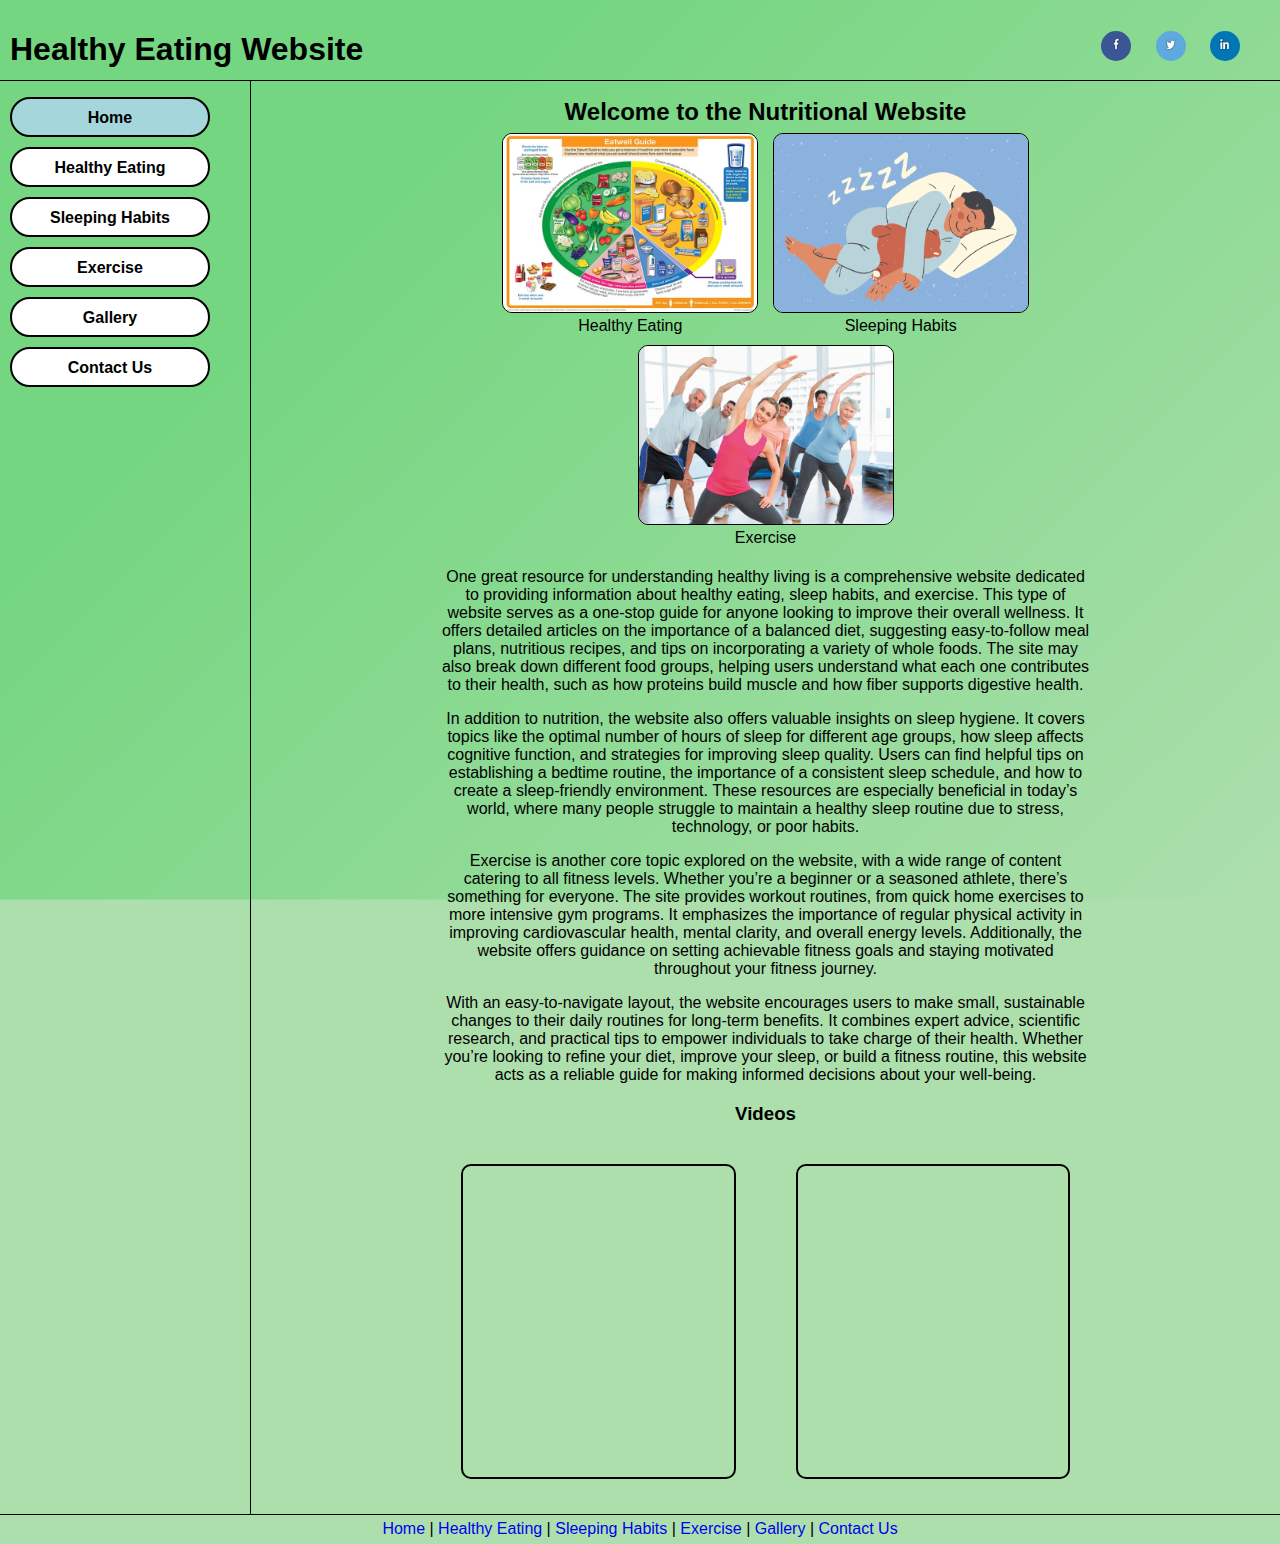
<file: index.html>
<!DOCTYPE html>
<html>
    <head>
        <title>Nutritional Website: Home Page</title>
        <link rel="stylesheet" href="style.css">
    </head>
    
    <body>
         <div id="main">
            <div id="header">
                <h1>Healthy Eating Website</h1>
                
                <div id="social">
                    <a href="https://facebook.com">
                        <img src="images/facebook.jpg" alt="facebook">
                    </a>
                    <a href="https://x.com">
                        <img src="images/x.jpg" alt="x">
                    </a>
                    <a href="https://linkedin.com">
                        <img src="images/linkedin.jpg" alt="linkedin">
                    </a>
                </div>
            </div>

            <div id="nav">
                <ul>
                    <li><a class="active" href="home.html">Home</a></li>
                    <li><a href="Healthy Eating.html">Healthy Eating</a></li>
                    <li><a href="Sleeping Habits.html">Sleeping Habits</a></li>
                    <li><a href="Exercise.html">Exercise</a></li>
                    <li><a href="Gallery.html">Gallery</a></li>
                    <li><a href="contact.html">Contact Us</a></li>
                </ul>
            </div>

        <div id="content">
                <div id="title">
                    <h2>Welcome to the Nutritional Website</h2>
                </div>

            <div id="home_box">
                <div class="pics">
                    <img src="images/diet-plate.webp" alt="Healthy Eating Pie Chart">
                    <p>Healthy Eating</p>
            </div>
            <div class="pics">
                <img src="images/Catching+Z's_+A+guide+to+healthy+sleep+habits+in+2024.png" alt="Sleeping">
                <p>Sleeping Habits</p>
            </div>
            <div class="pics">
                <img src="images/l0908b16207233934035.jpg" alt="Exercise">
                <p>Exercise</p>
            </div>

            <p>
                One great resource for understanding healthy living is a comprehensive website dedicated to providing information about healthy eating, sleep habits, and exercise. This type of website serves as a one-stop guide for anyone looking to improve their overall wellness. It offers detailed articles on the importance of a balanced diet, suggesting easy-to-follow meal plans, nutritious recipes, and tips on incorporating a variety of whole foods. The site may also break down different food groups, helping users understand what each one contributes to their health, such as how proteins build muscle and how fiber supports digestive health.
            </p>

            <p>
                In addition to nutrition, the website also offers valuable insights on sleep hygiene. It covers topics like the optimal number of hours of sleep for different age groups, how sleep affects cognitive function, and strategies for improving sleep quality. Users can find helpful tips on establishing a bedtime routine, the importance of a consistent sleep schedule, and how to create a sleep-friendly environment. These resources are especially beneficial in today’s world, where many people struggle to maintain a healthy sleep routine due to stress, technology, or poor habits.
            </p>
            <p>
                Exercise is another core topic explored on the website, with a wide range of content catering to all fitness levels. Whether you’re a beginner or a seasoned athlete, there’s something for everyone. The site provides workout routines, from quick home exercises to more intensive gym programs. It emphasizes the importance of regular physical activity in improving cardiovascular health, mental clarity, and overall energy levels. Additionally, the website offers guidance on setting achievable fitness goals and staying motivated throughout your fitness journey.
            </p>
            <p>
                With an easy-to-navigate layout, the website encourages users to make small, sustainable changes to their daily routines for long-term benefits. It combines expert advice, scientific research, and practical tips to empower individuals to take charge of their health. Whether you’re looking to refine your diet, improve your sleep, or build a fitness routine, this website acts as a reliable guide for making informed decisions about your well-being.
            </p>

            <h3>Videos</h3>

            <div class="videocontainer">
                <div class="video">
                    <iframe width="560" height="315" src="https://www.youtube.com/embed/9q2FUkXBc5M?si=v06R25YLA8OMnoNm" title="YouTube video player" frameborder="0" allow="accelerometer; autoplay; clipboard-write; encrypted-media; gyroscope; picture-in-picture; web-share" referrerpolicy="strict-origin-when-cross-origin" allowfullscreen></iframe>                </div>
                <div class="video">
                    <iframe width="560" height="315" src="https://www.youtube.com/embed/t0kACis_dJE?si=IlNUmwxzmwwp0F8l" title="YouTube video player" frameborder="0" allow="accelerometer; autoplay; clipboard-write; encrypted-media; gyroscope; picture-in-picture; web-share" referrerpolicy="strict-origin-when-cross-origin" allowfullscreen></iframe>                </div>
            </div>


        </div>
        </div>

        <div id="footer">
            <a href="home.html">Home</a> | 
            <a href="Healthy Eating.html">Healthy Eating</a> | 
            <a href="Sleeping Habits.html">Sleeping Habits</a> | 
            <a href="Exercise.html">Exercise</a> | 
            <a href="Gallery.html">Gallery</a> | 
            <a href="contact.html">Contact Us</a>
        </div>

         </div>
    </body>
</html>
</file>
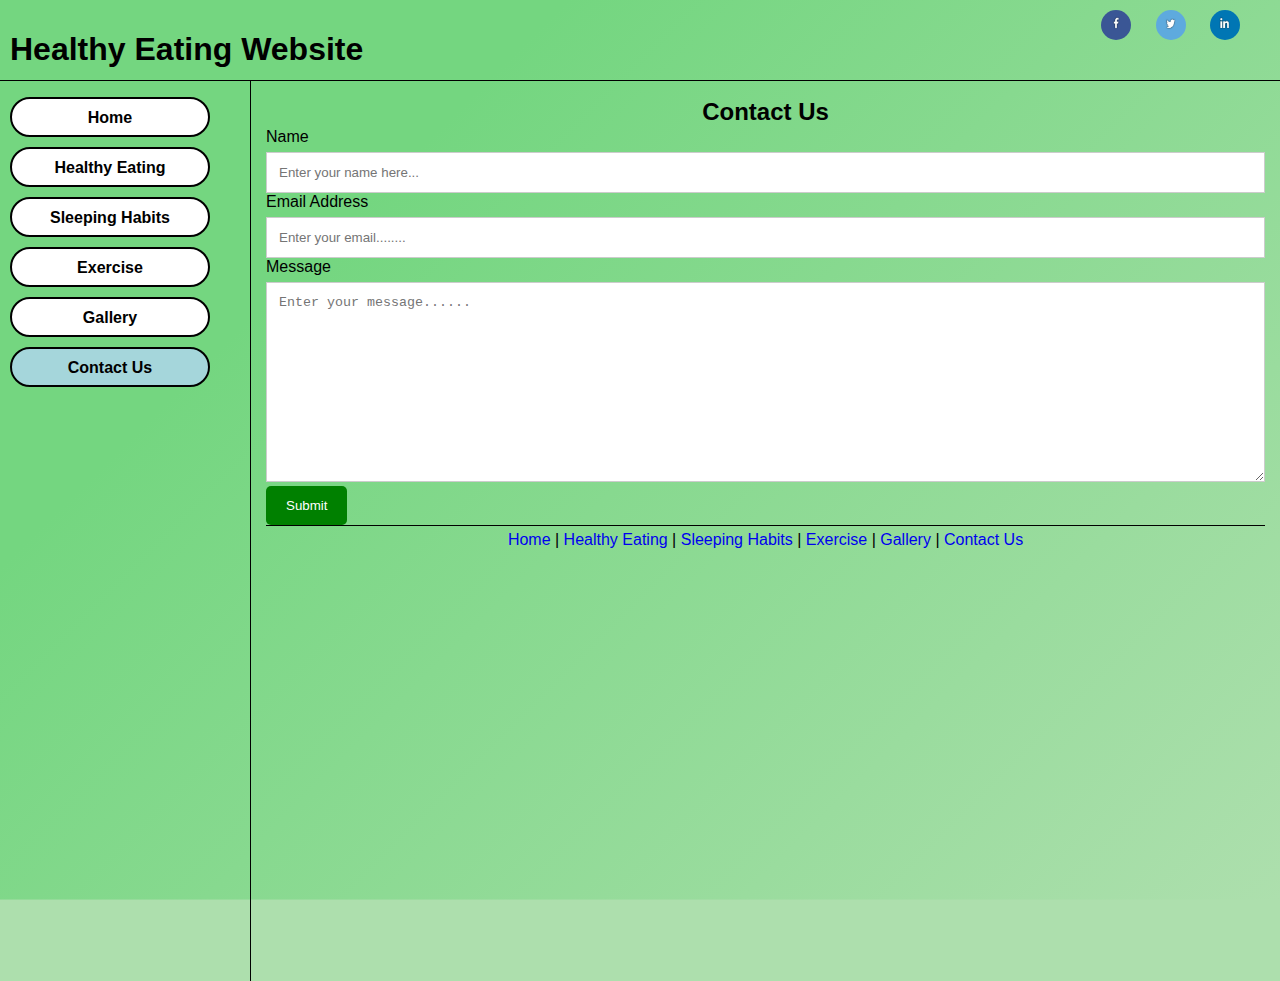
<file: contact.html>
<!DOCTYPE html>
<html>
    <head>
        <title>Nutritional Website: Contact us</title>
        <link rel="stylesheet" href="style.css">
    </head>
    
    <body>
         <div id="main">
            <div id="header">
                <h1>Healthy Eating Website</h1>
            </div>

            <div id="social">
                <a href="https://facebook.com">
                    <img src="images/facebook.jpg" alt="facebook">
                </a>
                <a href="https://x.com">
                    <img src="images/x.jpg" alt="x">
                </a>
                <a href="https://linkedin.com">
                    <img src="images/linkedin.jpg" alt="linkedin">
                </a>
            </div>
        </div>

        <div id="nav">
            <ul>
                <li><a href="index.html">Home</a></li>
                <li><a href="Healthy Eating.html">Healthy Eating</a></li>
                <li><a href="Sleeping Habits.html">Sleeping Habits</a></li>
                <li><a href="Exercise.html">Exercise</a></li>
                <li><a href="Gallery.html">Gallery</a></li>
                <li><a class="active" href="contact.html">Contact Us</a></li>
            </ul>
        </div>

            <div id="content">
                <div id="title">
                    <h2>Contact Us</h2>
                </div>
            
            <div class="containter">
                <form action="#">
                    <label for="fname">Name</label>
                    <input type="text" id="fname" name="fullname" placeholder="Enter your name here...">

                    <label for="lemail">Email Address</label>
                    <input type="text" id="email" name="email" placeholder="Enter your email........">

                    <label for="message">Message</label>
                    <textarea name="message" id="message" placeholder="Enter your message......"></textarea>

                    <input type="submit" value="Submit">

                    </input>
                </form>
            </div>

            <div id="footer">
                <a href="home.html">Home</a> | 
                <a href="Healthy Eating.html">Healthy Eating</a> | 
                <a href="Sleeping Habits.html">Sleeping Habits</a> | 
                <a href="Exercise.html">Exercise</a> | 
                <a href="Gallery.html">Gallery</a> | 
                <a href="contact.html">Contact Us</a>
            </div>

         </div>
    </body>
</html>
</file>
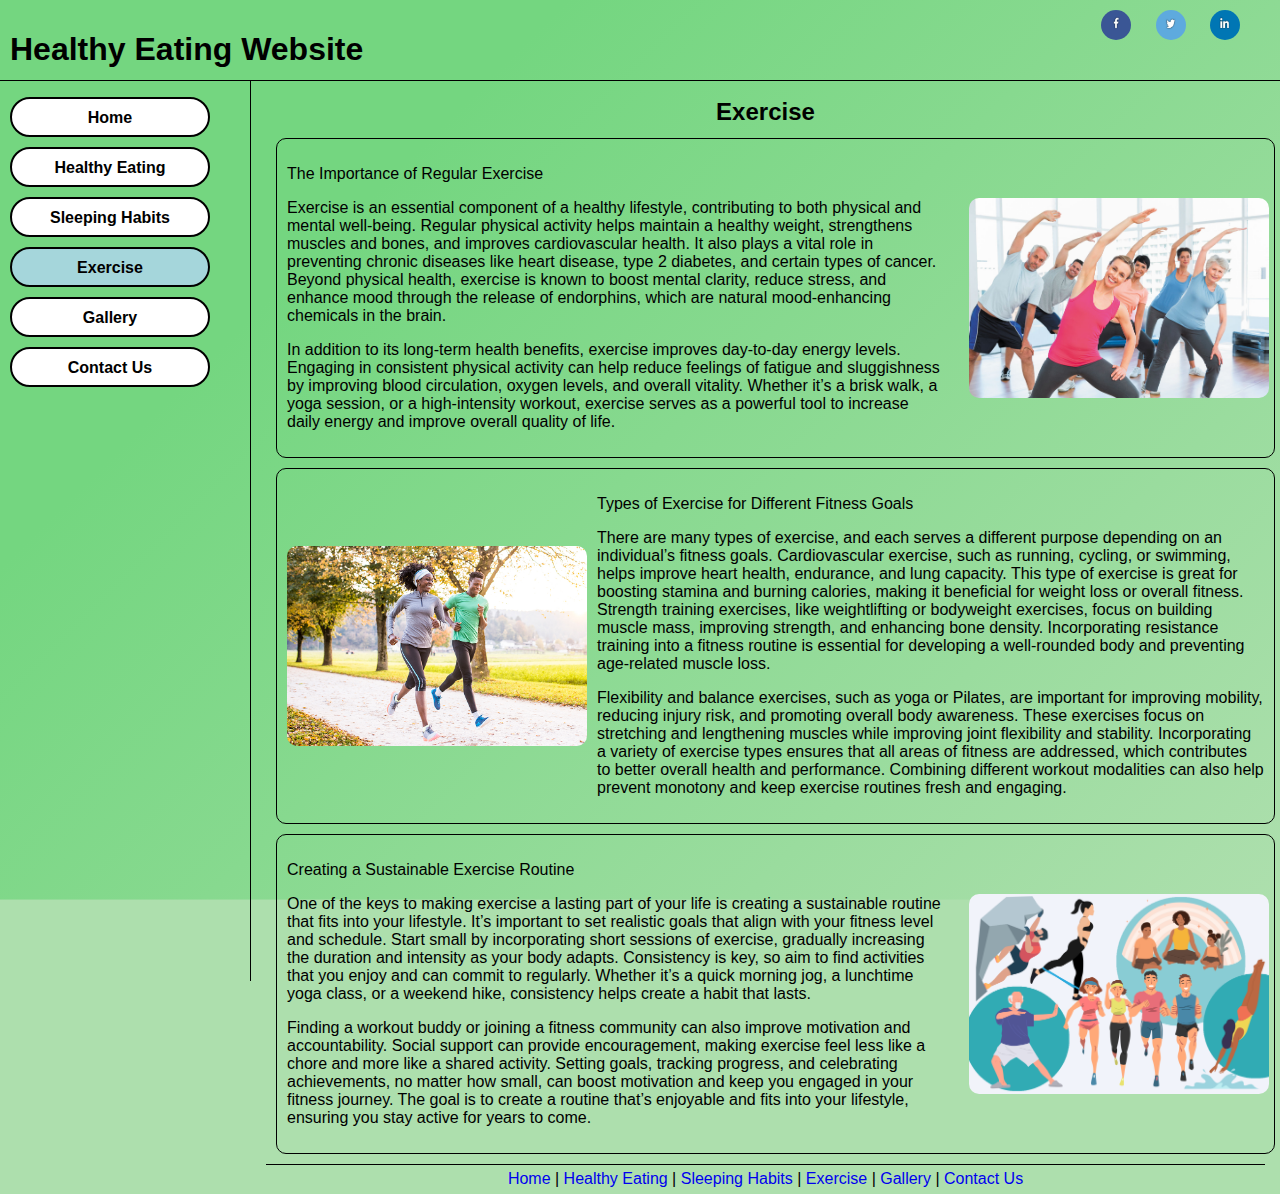
<file: Exercise.html>
<!DOCTYPE html>
<html>
    <head>
        <title>Nutritional Website: Exercise</title>
        <link rel="stylesheet" href="style.css">
    </head>
    
    <body>
         <div id="main">
            <div id="header">
                <h1>Healthy Eating Website</h1>
            </div>

            <div id="social">
                <a href="https://facebook.com">
                    <img src="images/facebook.jpg" alt="facebook">
                </a>
                <a href="https://x.com">
                    <img src="images/x.jpg" alt="x">
                </a>
                <a href="https://linkedin.com">
                    <img src="images/linkedin.jpg" alt="linkedin">
                </a>
            </div>
        </div>

        <div id="nav">
            <ul>
                <li><a href="index.html">Home</a></li>
                <li><a href="Healthy Eating.html">Healthy Eating</a></li>
                <li><a href="Sleeping Habits.html">Sleeping Habits</a></li>
                <li><a class="active" href="Exercise.html">Exercise</a></li>
                <li><a href="Gallery.html">Gallery</a></li>
                <li><a href="contact.html">Contact Us</a></li>
            </ul>
        </div>

            <div id="content">
                <div id="title">
                    <h2>Exercise</h2>
                </div>
            
            <div class="blocks right">
                <img src="images/l0908b16207233934035.jpg" alt="">
                <p>The Importance of Regular Exercise</p>
                <p>Exercise is an essential component of a healthy lifestyle, contributing to both physical and mental well-being. Regular physical activity helps maintain a healthy weight, strengthens muscles and bones, and improves cardiovascular health. It also plays a vital role in preventing chronic diseases like heart disease, type 2 diabetes, and certain types of cancer. Beyond physical health, exercise is known to boost mental clarity, reduce stress, and enhance mood through the release of endorphins, which are natural mood-enhancing chemicals in the brain.</p>
                <p>In addition to its long-term health benefits, exercise improves day-to-day energy levels. Engaging in consistent physical activity can help reduce feelings of fatigue and sluggishness by improving blood circulation, oxygen levels, and overall vitality. Whether it’s a brisk walk, a yoga session, or a high-intensity workout, exercise serves as a powerful tool to increase daily energy and improve overall quality of life.</p>
            </div>

            <div class="blocks left">
                <img src="images/Dashboard_952_The-many-health-benefits-of-regular-exercise_11_20.jpg" alt="">
                <p>Types of Exercise for Different Fitness Goals</p>
                <p>There are many types of exercise, and each serves a different purpose depending on an individual’s fitness goals. Cardiovascular exercise, such as running, cycling, or swimming, helps improve heart health, endurance, and lung capacity. This type of exercise is great for boosting stamina and burning calories, making it beneficial for weight loss or overall fitness. Strength training exercises, like weightlifting or bodyweight exercises, focus on building muscle mass, improving strength, and enhancing bone density. Incorporating resistance training into a fitness routine is essential for developing a well-rounded body and preventing age-related muscle loss.</p>
                <p>Flexibility and balance exercises, such as yoga or Pilates, are important for improving mobility, reducing injury risk, and promoting overall body awareness. These exercises focus on stretching and lengthening muscles while improving joint flexibility and stability. Incorporating a variety of exercise types ensures that all areas of fitness are addressed, which contributes to better overall health and performance. Combining different workout modalities can also help prevent monotony and keep exercise routines fresh and engaging.</p>
            </div>

            <div class="blocks right">
                <img src="images/RW-31-12-EXCERCISE-PERSONALITY_COMP.webp" alt="">
                <p>Creating a Sustainable Exercise Routine</p>
                <p>One of the keys to making exercise a lasting part of your life is creating a sustainable routine that fits into your lifestyle. It’s important to set realistic goals that align with your fitness level and schedule. Start small by incorporating short sessions of exercise, gradually increasing the duration and intensity as your body adapts. Consistency is key, so aim to find activities that you enjoy and can commit to regularly. Whether it’s a quick morning jog, a lunchtime yoga class, or a weekend hike, consistency helps create a habit that lasts.</p>
                <p>Finding a workout buddy or joining a fitness community can also improve motivation and accountability. Social support can provide encouragement, making exercise feel less like a chore and more like a shared activity. Setting goals, tracking progress, and celebrating achievements, no matter how small, can boost motivation and keep you engaged in your fitness journey. The goal is to create a routine that’s enjoyable and fits into your lifestyle, ensuring you stay active for years to come.</p>
            </div>

            <div id="footer">
                <a href="home.html">Home</a> | 
                <a href="Healthy Eating.html">Healthy Eating</a> | 
                <a href="Sleeping Habits.html">Sleeping Habits</a> | 
                <a href="Exercise.html">Exercise</a> | 
                <a href="Gallery.html">Gallery</a> | 
                <a href="contact.html">Contact Us</a>
            </div>

         </div>
    </body>
</html>
</file>
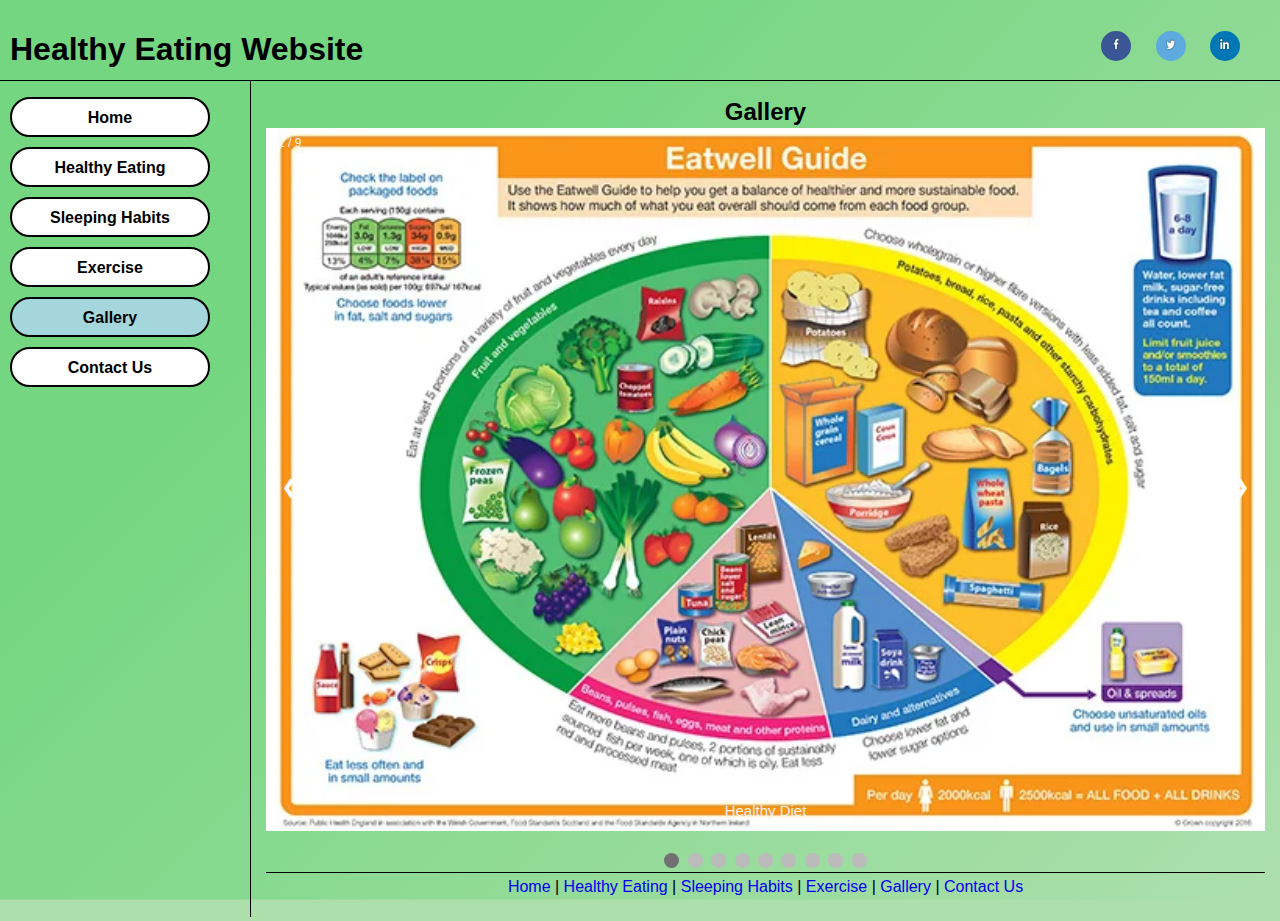
<file: Gallery.html>
<!DOCTYPE html>
<html>
    <head>
        <title>Nutritional Website: Gallery</title>
        <link rel="stylesheet" href="style.css">
    </head>

    <body>
         <div id="main">
            <div id="header">
                <h1>Healthy Eating Website</h1>

                <div id="social">
                  <a href="https://facebook.com">
                      <img src="images/facebook.jpg" alt="facebook">
                  </a>
                  <a href="https://x.com">
                      <img src="images/x.jpg" alt="x">
                  </a>
                  <a href="https://linkedin.com">
                      <img src="images/linkedin.jpg" alt="linkedin">
                  </a>
              </div>
          </div>

          <div id="nav">
              <ul>
                  <li><a href="index.html">Home</a></li>
                  <li><a href="Healthy Eating.html">Healthy Eating</a></li>
                  <li><a href="Sleeping Habits.html">Sleeping Habits</a></li>
                  <li><a href="Exercise.html">Exercise</a></li>
                  <li><a class="active" href="Gallery.html">Gallery</a></li>
                  <li><a href="contact.html">Contact Us</a></li>
              </ul>
          </div>

            <div id="content">
                <div id="title">
                    <h2>Gallery</h2>
                </div>

                <div class="slideshow-container">

                    <div class="mySlides fade">
                      <div class="numbertext">1 / 9</div>
                      <img src="images/diet-plate.webp" style="width:100%">
                      <div class="text">Healthy Diet</div>
                    </div>
                    
                    <div class="mySlides fade">
                      <div class="numbertext">2 / 9</div>
                      <img src="images/380.jpg" style="width:100%">
                      <div class="text">Healthy Dave</div>
                    </div>
                    
                    <div class="mySlides fade">
                      <div class="numbertext">3 / 9</div>
                      <img src="images/Catching+Z's_+A+guide+to+healthy+sleep+habits+in+2024.png" style="width:100%">
                      <div class="text">Healthy Sleeping</div>
                    </div>
    
                    <div class="mySlides fade">
                        <div class="numbertext">4 / 9</div>
                        <img src="images/how-to-eat-healthy.webp" style="width:100%">
                        <div class="text">Healthy Food</div>
                      </div>

                    <div class="mySlides fade">
                        <div class="numbertext">5 / 9</div>
                        <img src="images/l0908b16207233934035.jpg" style="width:100%">
                        <div class="text">Exercise</div>
                      </div>

                      <div class="mySlides fade">
                        <div class="numbertext">6 / 9</div>
                        <img src="images/RW-31-12-EXCERCISE-PERSONALITY_COMP.webp" style="width:100%">
                        <div class="text">Exercise Routines</div>
                      </div>

                      <div class="mySlides fade">
                        <div class="numbertext">7 / 9</div>
                        <img src="images/rules-of-healthy-sleep.webp" style="width:100%">
                        <div class="text">Healthy Sleep</div>
                      </div>

                      <div class="mySlides fade">
                        <div class="numbertext">8 / 9</div>
                        <img src="images/Dashboard_952_The-many-health-benefits-of-regular-exercise_11_20.jpg" style="width:100%">
                        <div class="text">Cadrio</div>
                      </div>

                      <div class="mySlides fade">
                        <div class="numbertext">9 / 9</div>
                        <img src="images/Exploring-the-Impact-of-Diet-on-Sleep-Quality-An-Analysis-1.png" style="width:100%">
                        <div class="text">How Diet Effects Sleep</div>
                      </div>
                    
                    <a class="prev" onclick="plusSlides(-1)">❮</a>
                    <a class="next" onclick="plusSlides(1)">❯</a>
                    
                    </div>
                    <br>
                    
                    <div style="text-align:center">
                      <span class="dot" onclick="currentSlide(1)"></span> 
                      <span class="dot" onclick="currentSlide(2)"></span> 
                      <span class="dot" onclick="currentSlide(3)"></span> 
                      <span class="dot" onclick="currentSlide(4)"></span> 
                      <span class="dot" onclick="currentSlide(5)"></span> 
                      <span class="dot" onclick="currentSlide(6)"></span> 
                      <span class="dot" onclick="currentSlide(7)"></span> 
                      <span class="dot" onclick="currentSlide(8)"></span> 
                      <span class="dot" onclick="currentSlide(9)"></span> 
                    </div>
                    
                    <script>
                    let slideIndex = 1;
                    showSlides(slideIndex);
                    
                    function plusSlides(n) {
                      showSlides(slideIndex += n);
                    }
                    
                    function currentSlide(n) {
                      showSlides(slideIndex = n);
                    }
                    
                    function showSlides(n) {
                      let i;
                      let slides = document.getElementsByClassName("mySlides");
                      let dots = document.getElementsByClassName("dot");
                      if (n > slides.length) {slideIndex = 1}    
                      if (n < 1) {slideIndex = slides.length}
                      for (i = 0; i < slides.length; i++) {
                        slides[i].style.display = "none";  
                      }
                      for (i = 0; i < dots.length; i++) {
                        dots[i].className = dots[i].className.replace(" active", "");
                      }
                      slides[slideIndex-1].style.display = "block";  
                      dots[slideIndex-1].className += " active";
                    }
                    </script>

                <div id="footer">
                    <a href="home.html">Home</a> | 
                    <a href="Healthy Eating.html">Healthy Eating</a> | 
                    <a href="Sleeping Habits.html">Sleeping Habits</a> | 
                    <a href="Exercise.html">Exercise</a> | 
                    <a href="Gallery.html">Gallery</a> | 
                    <a href="contact.html">Contact Us</a>
                </div>
    </body>
</html>
</file>
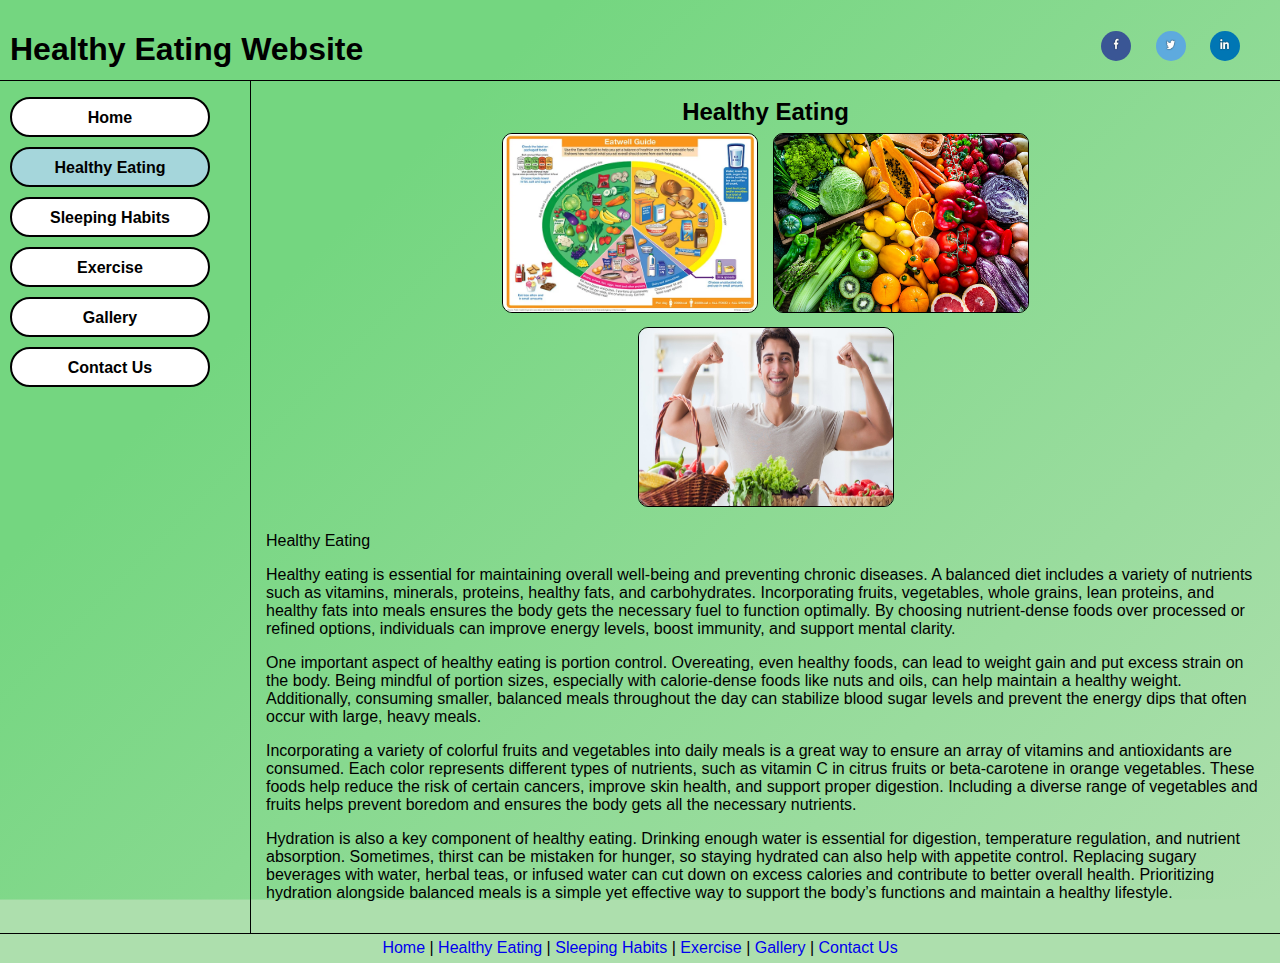
<file: Healthy Eating.html>
<!DOCTYPE html>
<html>
    <head>
        <title>Nutritional Website: Healthy Eating</title>
        <link rel="stylesheet" href="style.css">
    </head>
      
    <div id="main">
        <div id="header">
            <h1>Healthy Eating Website</h1>

    <div id="social">
                <a href="https://facebook.com">
                    <img src="images/facebook.jpg" alt="facebook">
                </a>
                <a href="https://x.com">
                    <img src="images/x.jpg" alt="x">
                </a>
                <a href="https://linkedin.com">
                    <img src="images/linkedin.jpg" alt="linkedin">
                </a>
            </div>
        </div>

        <div id="nav">
            <ul>
                <li><a href="index.html">Home</a></li>
                <li><a class="active" href="Healthy Eating.html">Healthy Eating</a></li>
                <li><a href="Sleeping Habits.html">Sleeping Habits</a></li>
                <li><a href="Exercise.html">Exercise</a></li>
                <li><a href="Gallery.html">Gallery</a></li>
                <li><a href="contact.html">Contact Us</a></li>
            </ul>
        </div>

            <div id="content">
                <div id="title">
                    <h2>Healthy Eating</h2>
                </div>

            <div id="home_box">
                <div class="pics">
                    <img src="images/diet-plate.webp" alt="Healthy Diet Plate">
                    </div>
                    <div class="pics">
                    <img src="images/how-to-eat-healthy.webp" alt="Healthy food">
                    </div>
                    <div class="pics">
                    <img src="images/380.jpg" alt="Healthy man">
                    </div>

            </div>
                    <p>Healthy Eating</p>

            <p>
                Healthy eating is essential for maintaining overall well-being and preventing chronic diseases. A balanced diet includes a variety of nutrients such as vitamins, minerals, proteins, healthy fats, and carbohydrates. Incorporating fruits, vegetables, whole grains, lean proteins, and healthy fats into meals ensures the body gets the necessary fuel to function optimally. By choosing nutrient-dense foods over processed or refined options, individuals can improve energy levels, boost immunity, and support mental clarity.
            </p>

            <p>
                One important aspect of healthy eating is portion control. Overeating, even healthy foods, can lead to weight gain and put excess strain on the body. Being mindful of portion sizes, especially with calorie-dense foods like nuts and oils, can help maintain a healthy weight. Additionally, consuming smaller, balanced meals throughout the day can stabilize blood sugar levels and prevent the energy dips that often occur with large, heavy meals.
            </p>
           
            <p>
                Incorporating a variety of colorful fruits and vegetables into daily meals is a great way to ensure an array of vitamins and antioxidants are consumed. Each color represents different types of nutrients, such as vitamin C in citrus fruits or beta-carotene in orange vegetables. These foods help reduce the risk of certain cancers, improve skin health, and support proper digestion. Including a diverse range of vegetables and fruits helps prevent boredom and ensures the body gets all the necessary nutrients.
            </p>

            <p>Hydration is also a key component of healthy eating. Drinking enough water is essential for digestion, temperature regulation, and nutrient absorption. Sometimes, thirst can be mistaken for hunger, so staying hydrated can also help with appetite control. Replacing sugary beverages with water, herbal teas, or infused water can cut down on excess calories and contribute to better overall health. Prioritizing hydration alongside balanced meals is a simple yet effective way to support the body’s functions and maintain a healthy lifestyle.
            </p>
        
         </div>
         
         <div id="footer">
            <a href="home.html">Home</a> | 
            <a href="Healthy Eating.html">Healthy Eating</a> | 
            <a href="Sleeping Habits.html">Sleeping Habits</a> | 
            <a href="Exercise.html">Exercise</a> | 
            <a href="Gallery.html">Gallery</a> | 
            <a href="contact.html">Contact Us</a>
        </div>
        </div>
    </body>
</html>
</file>
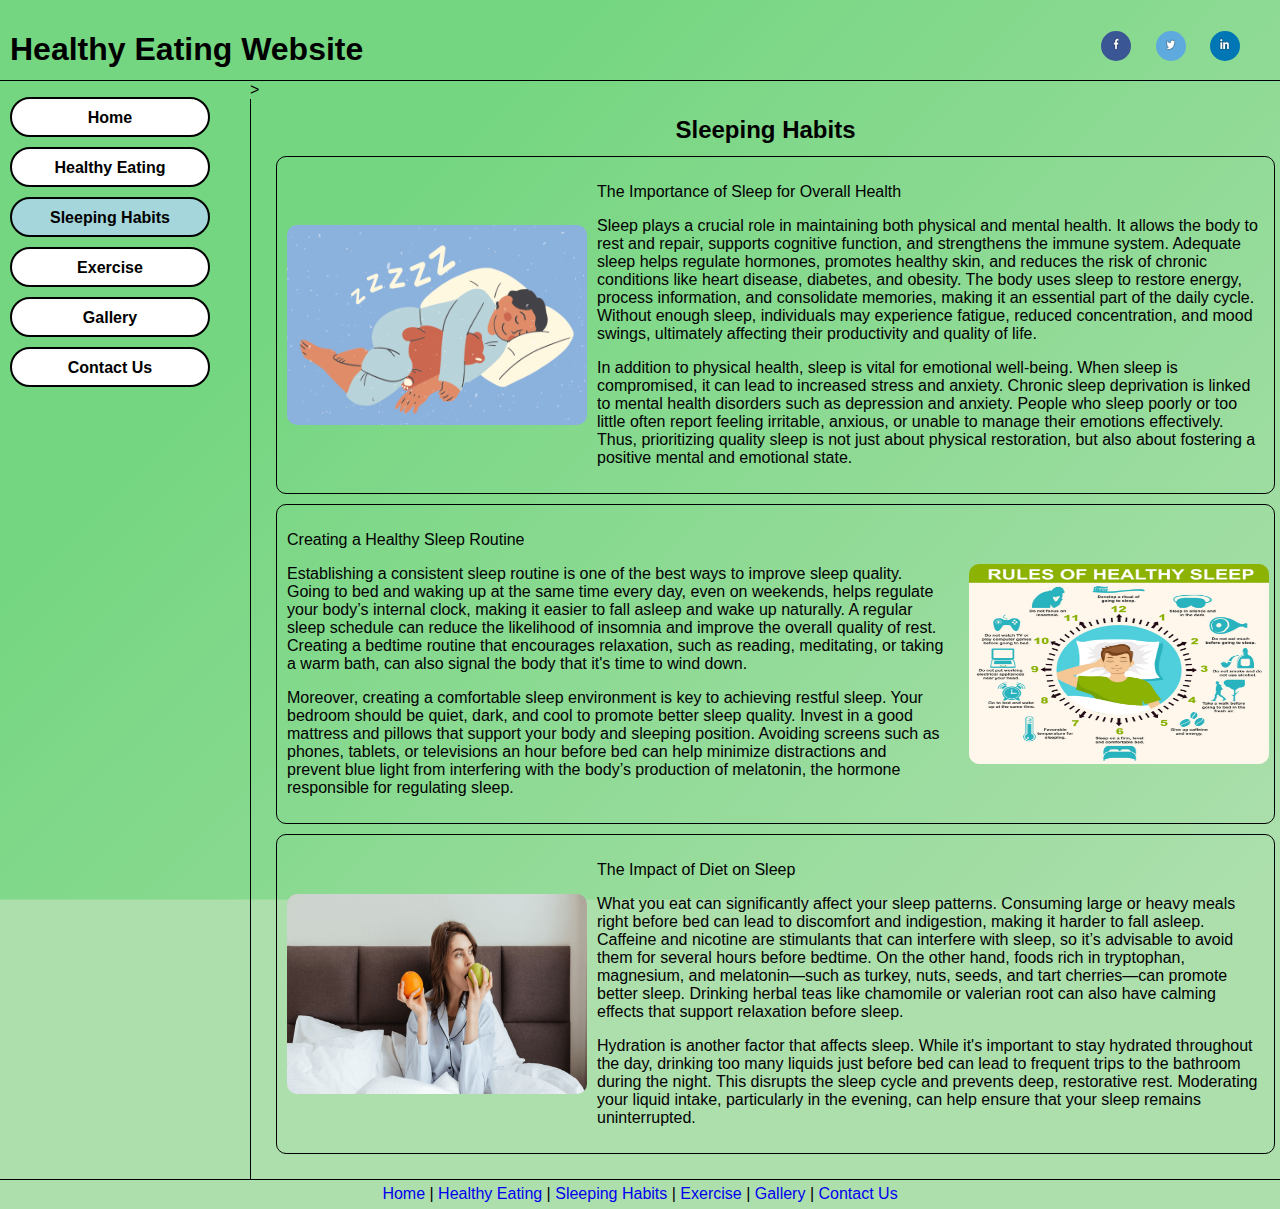
<file: Sleeping Habits.html>
<!DOCTYPE html>
<html>
    <head>
        <title>Nutritional Website: Sleeping Habits</title>
        <link rel="stylesheet" href="style.css">
    </head>

    <div id="main">
        <div id="header">
            <h1>Healthy Eating Website</h1>
    
    <div id="social">
        <a href="https://facebook.com">
            <img src="images/facebook.jpg" alt="facebook">
        </a>
        <a href="https://x.com">
            <img src="images/x.jpg" alt="x">
        </a>
        <a href="https://linkedin.com">
            <img src="images/linkedin.jpg" alt="linkedin">
        </a>
    </div>
</div>

<div id="nav">
    <ul>
        <li><a href="index.html">Home</a></li>
        <li><a href="Healthy Eating.html">Healthy Eating</a></li>
        <li><a class="active" href="Sleeping Habits.html">Sleeping Habits</a></li>
        <li><a href="Exercise.html">Exercise</a></li>
        <li><a href="Gallery.html">Gallery</a></li>
        <li><a href="contact.html">Contact Us</a></li>
    </ul>
</div>>

            <div id="content">
                <div id="title">
                    <h2>Sleeping Habits</h2>
                </div>
                
                <div class="blocks left">
                    <img src="images/Catching+Z's_+A+guide+to+healthy+sleep+habits+in+2024.png" alt="">
                    <p>The Importance of Sleep for Overall Health</p>
                    <p>Sleep plays a crucial role in maintaining both physical and mental health. It allows the body to rest and repair, supports cognitive function, and strengthens the immune system. Adequate sleep helps regulate hormones, promotes healthy skin, and reduces the risk of chronic conditions like heart disease, diabetes, and obesity. The body uses sleep to restore energy, process information, and consolidate memories, making it an essential part of the daily cycle. Without enough sleep, individuals may experience fatigue, reduced concentration, and mood swings, ultimately affecting their productivity and quality of life.</p>
                    <p>In addition to physical health, sleep is vital for emotional well-being. When sleep is compromised, it can lead to increased stress and anxiety. Chronic sleep deprivation is linked to mental health disorders such as depression and anxiety. People who sleep poorly or too little often report feeling irritable, anxious, or unable to manage their emotions effectively. Thus, prioritizing quality sleep is not just about physical restoration, but also about fostering a positive mental and emotional state.</p>
                </div>

                <div class="blocks right">
                    <img src="images/rules-of-healthy-sleep.webp" alt="">
                    <p>Creating a Healthy Sleep Routine </p>
                    <p>Establishing a consistent sleep routine is one of the best ways to improve sleep quality. Going to bed and waking up at the same time every day, even on weekends, helps regulate your body’s internal clock, making it easier to fall asleep and wake up naturally. A regular sleep schedule can reduce the likelihood of insomnia and improve the overall quality of rest. Creating a bedtime routine that encourages relaxation, such as reading, meditating, or taking a warm bath, can also signal the body that it's time to wind down.                    </p>
                    <p>Moreover, creating a comfortable sleep environment is key to achieving restful sleep. Your bedroom should be quiet, dark, and cool to promote better sleep quality. Invest in a good mattress and pillows that support your body and sleeping position. Avoiding screens such as phones, tablets, or televisions an hour before bed can help minimize distractions and prevent blue light from interfering with the body’s production of melatonin, the hormone responsible for regulating sleep.</p>
                </div>

                <div class="blocks left">
                    <img src="images/Exploring-the-Impact-of-Diet-on-Sleep-Quality-An-Analysis-1.png" alt="">
                    <p>The Impact of Diet on Sleep</p>
                    <p>What you eat can significantly affect your sleep patterns. Consuming large or heavy meals right before bed can lead to discomfort and indigestion, making it harder to fall asleep. Caffeine and nicotine are stimulants that can interfere with sleep, so it’s advisable to avoid them for several hours before bedtime. On the other hand, foods rich in tryptophan, magnesium, and melatonin—such as turkey, nuts, seeds, and tart cherries—can promote better sleep. Drinking herbal teas like chamomile or valerian root can also have calming effects that support relaxation before sleep.</p>
                    <p>Hydration is another factor that affects sleep. While it's important to stay hydrated throughout the day, drinking too many liquids just before bed can lead to frequent trips to the bathroom during the night. This disrupts the sleep cycle and prevents deep, restorative rest. Moderating your liquid intake, particularly in the evening, can help ensure that your sleep remains uninterrupted.</p>
                </div>

            </div>

            <div id="footer">
                <a href="home.html">Home</a> | 
                <a href="Healthy Eating.html">Healthy Eating</a> | 
                <a href="Sleeping Habits.html">Sleeping Habits</a> | 
                <a href="Exercise.html">Exercise</a> | 
                <a href="Gallery.html">Gallery</a> | 
                <a href="contact.html">Contact Us</a>
            </div>

         </div>
    </body>
</html>
</file>
<file: style.css>
html, body
{
    height: 100%;
    color: black;
    margin: 0;
    padding: 0;
    font-family: 'Lucida Sans', 'Lucida Sans Regular', 'Lucida Grande', 'Lucida Sans Unicode', Geneva, Verdana, sans-serif;

    background-color: #addfad;
    background-image: linear-gradient(315deg, #addfad 0%, #74d680 74%);
    background-attachment: fixed;
}

#header
{
    display: block;
    width: 100%;
    height: 60px;
    border-bottom: 1px solid black;
    position: relative;
    padding: 0;
}

h1
{
    padding: 10px;
}

#social
{
    position: absolute;
    right: 30px;
    top: 10px;
}

#social img
{
    display: inline-block;
    width: 30px;
    height: 30px;
    margin-left: 10px;
    margin-right: 10px;
    border-radius: 50%;
}

a
{
    text-decoration: none;
}

*
{
    box-sizing: border-box;
}

#nav
{
    float: left;
    width: 250px;
    height: 100px;
}

#nav a, #nav a:visited
{
    color: black;
    font-weight: 600;
    display: block;
    border: 2px solid black;
    border-radius: 20px;
    width: 200px;
    background-color: white;
    text-align: center;
    height: 40px;
    padding: 10px;
    margin: 10px;
}

#nav a:hover
{
 background-color: blue;   
}

a.active
{
    background-color: #A5D6DB !important;

}

#nav li
{
    list-style: none;
}

#nav ul
{
    padding: 0;
}

#content
{
    height: 100%;
    float: left;
    padding: 15px;
    border-left: 1px solid black;
    width: calc(100% - 250px);
}

#title h2
{
    text-align: center;
    padding: 2px;
    margin: 0px;
}

#footer
{
    clear: both;
    height: 30px;
    width: 100%;
    text-align: center;
    padding: 5px;
    border-top: 1px solid black;
}

#home_box
{
    width: 65%;
    display: block;
    text-align: center;
    margin: auto;
}

.pics
{
    display: inline-block;
    margin: 5px;
}

.pics img
{
    height: 180px;
    width: 256px;
    border-radius: 10px;
    border: 1px solid black;
}

.pics p
{
    margin: 0;
}

.videocontainer
{
    display: flex;
    justify-content: space-between;
    gap: 20px;
    text-align: center;
    flex-wrap: wrap;
}

.video
{
    width: 560px;
    height: 315px;
    overflow: hidden;
    border: 2px solid black;
    border-radius: 10px;
    margin: 20px;
    display: inline-block;
    flex: 1;
    max-width: 560px;
}

.blocks
{
    width: 100%;
    margin: 10px;
    padding: 10px;
    border-radius: 10px;
    border: 1px solid black;
    position: relative;
}

.left img
{
    position: absolute;
    top: 50%;
    transform: translateY(-50%);
}

.blocks img
{
    width: 300px;
    height: 200px;
    border-radius: 10px;
}

.left p
{
    margin-left: 310px;
}

.right img
{  
    position: absolute;
    right: 5px;
    top: 50%;
    transform: translateY(-50%);
}

.right p
{
    margin-right: 320px;
}

.container
{
    padding: 20px;
}

input[type=text], textarea, select
{
    width: 100%;
    padding: 12px;
    border: 1px solid #ccc;
    border: radius 5px;
    margin-top: 6px;
    margin-bottom: 160x;
    resize: vertical;
}

input[type=submit]
{
    background-color: green;
    color: white;
    padding: 12px 20px;
    border: none;
    border-radius: 5px;
    cursor: pointer;
}

textarea
{
    height: 200px;
}

* {box-sizing:border-box}

/* Slideshow container */
.slideshow-container {
  max-width: 1000px;
  position: relative;
  margin: auto;
}

/* Hide the images by default */
.mySlides {
  display: none;
}

/* Next & previous buttons */
.prev, .next {
  cursor: pointer;
  position: absolute;
  top: 50%;
  width: auto;
  margin-top: -22px;
  padding: 16px;
  color: white;
  font-weight: bold;
  font-size: 18px;
  transition: 0.6s ease;
  border-radius: 0 3px 3px 0;
  user-select: none;
}

/* Position the "next button" to the right */
.next {
  right: 0;
  border-radius: 3px 0 0 3px;
}

/* On hover, add a black background color with a little bit see-through */
.prev:hover, .next:hover {
  background-color: rgba(0,0,0,0.8);
}

/* Caption text */
.text {
  color: #f2f2f2;
  font-size: 15px;
  padding: 8px 12px;
  position: absolute;
  bottom: 8px;
  width: 100%;
  text-align: center;
}

/* Number text (1/3 etc) */
.numbertext {
  color: #f2f2f2;
  font-size: 12px;
  padding: 8px 12px;
  position: absolute;
  top: 0;
}

/* The dots/bullets/indicators */
.dot {
  cursor: pointer;
  height: 15px;
  width: 15px;
  margin: 0 2px;
  background-color: #bbb;
  border-radius: 50%;
  display: inline-block;
  transition: background-color 0.6s ease;
}

.active, .dot:hover {
  background-color: #717171;
}

/* Fading animation */
.fade {
  animation-name: fade;
  animation-duration: 1.5s;
}

@keyframes fade {
  from {opacity: .4}
  to {opacity: 1}
}
</file>
